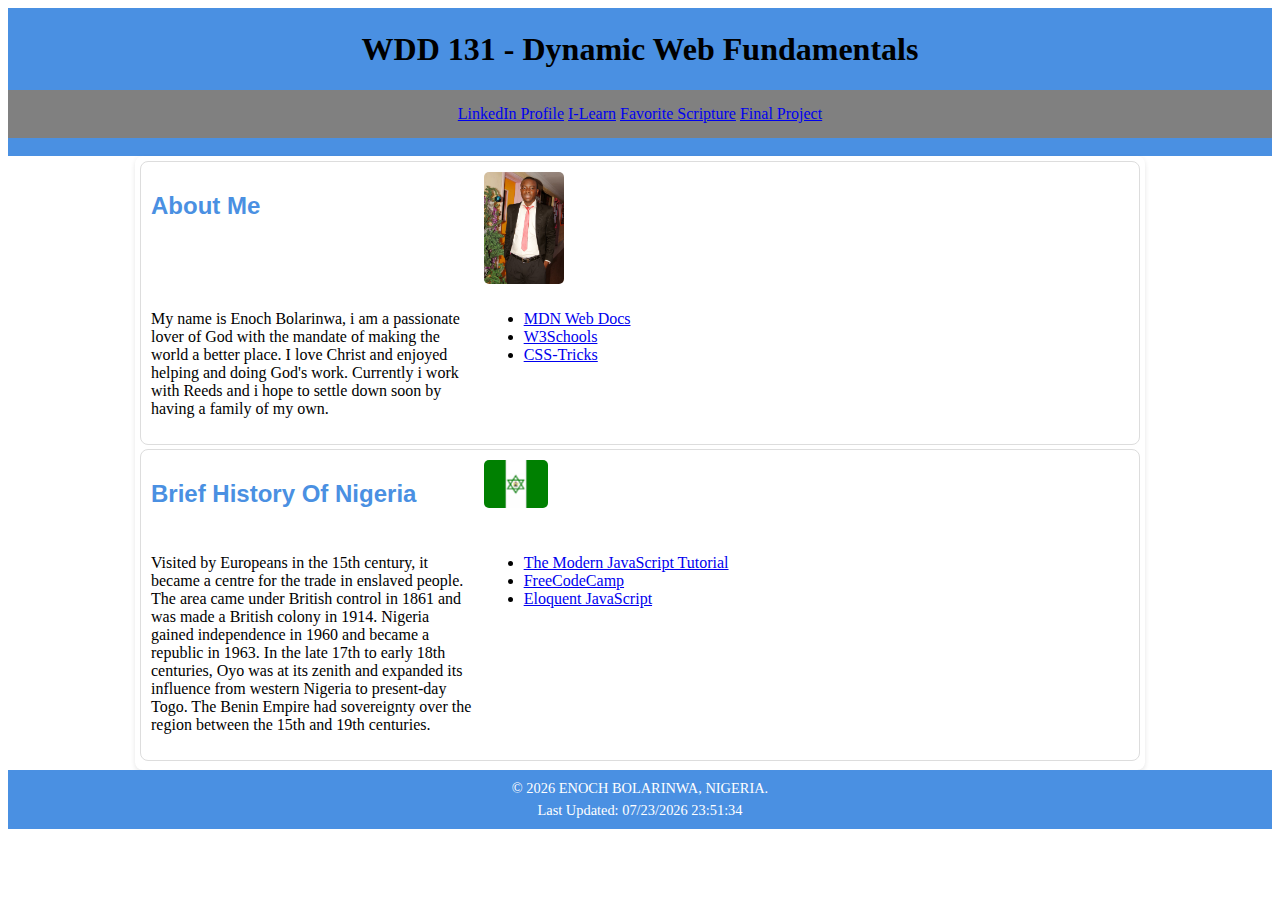
<file: index.html>
<!DOCTYPE html>
<html lang="en">
<head>
    <meta charset="UTF-8">
    <meta name="viewport" content="width=device-width, initial-scale=1.0">
    <meta name="description" content="WDD 131 - Dynamic Web Fundamentals - Enoch Bolarinwa. Explore topics related to dynamic web design and development.">
    <meta name="author" content="Enoch Bolarinwa">
    <title>WDD 131 - Dynamic Web Fundamentals - Enoch</title>
    <link href=styles/base.css rel=stylesheet>
       <!-- Google Fonts -->
<link href="https://fonts.googleapis.com/css2?family=Roboto:wght@400;700&display=swap" rel="stylesheet">
  
<script src="scripts/getdates.js" defer></script>

</head>
<body>
    <header>
        <h1>WDD 131 - Dynamic Web Fundamentals</h1>
        <nav>
            <ul>
                <a href="[Your LinkedIn Profile Link]" target="_blank">LinkedIn Profile</a>
                <a href="https://byui.instructure.com/" target="_blank">I-Learn</a>
                <a href="https://www.churchofjesuschrist.org/study/scriptures/bofm/1-ne/3?lang=eng&id=p7#p7" target="_blank">Favorite Scripture</a>
                <a href="#" target="_blank">Final Project</a>
            </ul>
        </nav>
    </header>
    <main>
        <section class="card">
            <h2>About Me</h2>
            <img src="images/enochpic.jpg" alt="enoch pic" style="width:80%; max-width:80px;">
            <p>My name is Enoch Bolarinwa, i am a passionate lover of God with the mandate of making the world a better place. I love Christ and enjoyed helping and doing God's work. Currently i work with Reeds and i hope to settle down soon by having a family of my own.</p>
            <ul>
                <li><a href="https://developer.mozilla.org/en-US/docs/Learn" target="_blank">MDN Web Docs</a></li>
                <li><a href="https://www.w3schools.com/" target="_blank">W3Schools</a></li>
                <li><a href="https://css-tricks.com/" target="_blank">CSS-Tricks</a></li>
            </ul>
        </section>
        <section class="card">
            <h2>Brief History Of Nigeria</h2>
            <img src="images/nigeriaflag.png" alt="official flag of Nigeria">
            <p>Visited by Europeans in the 15th century, it became a centre for the trade in enslaved people.
                The area came under British control in 1861 and was made a British colony in 1914.
                Nigeria gained independence in 1960 and became a republic in 1963.
                In the late 17th to early 18th centuries, Oyo was at its zenith and expanded its influence from western Nigeria to present-day Togo.
                The Benin Empire had sovereignty over the region between the 15th and 19th centuries.</p>
            <ul>
                <li><a href="https://javascript.info/" target="_blank">The Modern JavaScript Tutorial</a></li>
                <li><a href="https://www.freecodecamp.org/" target="_blank">FreeCodeCamp</a></li>
                <li><a href="https://eloquentjavascript.net/" target="_blank">Eloquent JavaScript</a></li>
            </ul>
        </section>
    </main>
    <footer>
        <p>&copy; <span id="currentYear"></span> ENOCH BOLARINWA, NIGERIA.</p>
        <p id="lastModified"></p>
    </footer>
    <script>
        // Populate current year dynamically
        document.getElementById('currentYear').textContent = new Date().getFullYear();

        // Populate last modified date dynamically
        document.getElementById('lastModified').textContent = "Last Updated: " + document.lastModified;
    </script>
</body>
</html>
</file>
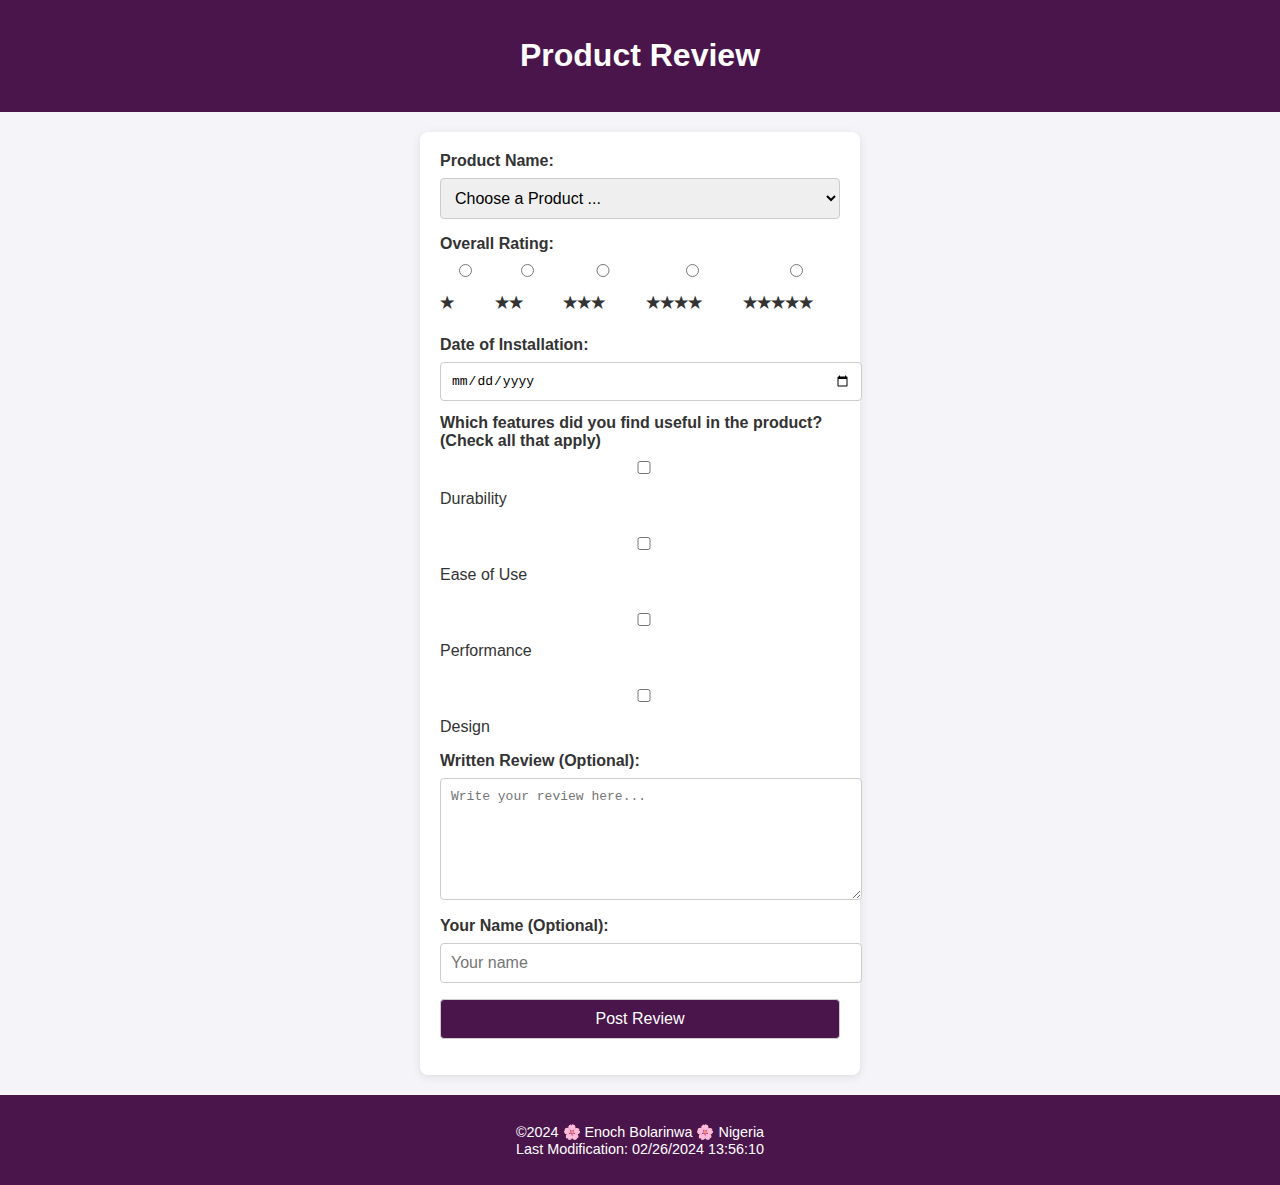
<file: form.html>
<!DOCTYPE html>
<html lang="en">
<head>
    <meta charset="UTF-8">
    <meta name="viewport" content="width=device-width, initial-scale=1.0">
    <meta name="description" content="This is a product review form to be used by consumer in form of survey so as to determine customer satisfaction.">
    <meta name="author" content="Enoch Bolarinwa">
    <title>Product Review Form</title>
    <link rel="stylesheet" href="styles/form.css">
    <script src="scripts/form.js" defer></script>
    <script>
        document.addEventListener("DOMContentLoaded", () => {
            const products = [
                { id: "fc-1888", name: "flux capacitor", averagerating: 4.5 },
                { id: "fc-2050", name: "power laces", averagerating: 4.7 },
                { id: "fs-1987", name: "time circuits", averagerating: 3.5 },
                { id: "ac-2000", name: "low voltage reactor", averagerating: 3.9 },
                { id: "jj-1969", name: "warp equalizer", averagerating: 5.0 },
            ];

            const productSelect = document.getElementById("productName");

            products.forEach(product => {
                const option = document.createElement("option");
                option.value = product.id;
                option.textContent = product.name;
                productSelect.appendChild(option);
            });
        });
    </script>
</head>
<body>
    <header>
        <h1>Product Review</h1>
    </header>
    <main>
        <form method="get" action="review.html">
            <label for="productName">Product Name:</label>
            <select id="productName" name="productName" required>
                <option value="" disabled selected>Choose a Product ...</option>
                <!-- Options will be populated dynamically by JavaScript -->
            </select>

            <label>Overall Rating:</label>
            <div class="rating">
                <label><input type="radio" name="rating" value="1" required> ★</label>
                <label><input type="radio" name="rating" value="2"> ★★</label>
                <label><input type="radio" name="rating" value="3"> ★★★</label>
                <label><input type="radio" name="rating" value="4"> ★★★★</label>
                <label><input type="radio" name="rating" value="5"> ★★★★★</label>
            </div>

            <label for="installationDate">Date of Installation:</label>
            <input type="date" id="installationDate" name="installationDate" required>

            <label>Which features did you find useful in the product? (Check all that apply)</label>
            <div class="checkbox-group">
                <label><input type="checkbox" name="features" value="Durability"> Durability</label><br>
                <label><input type="checkbox" name="features" value="Ease of Use"> Ease of Use</label><br>
                <label><input type="checkbox" name="features" value="Performance"> Performance</label><br>
                <label><input type="checkbox" name="features" value="Design"> Design</label>
            </div>

            <label for="review">Written Review (Optional):</label>
            <textarea id="review" name="review" placeholder="Write your review here..."></textarea>

            <label for="name">Your Name (Optional):</label>
            <input type="text" id="name" name="name" placeholder="Your name">

            <button type="submit">Post Review</button>
        </form>
    </main>
    <footer>
        <p>&copy;2024 🌸 Enoch Bolarinwa 🌸 Nigeria<br>
        Last Modification: 02/26/2024 13:56:10</p>
    </footer>
</body>
</html>
</file>
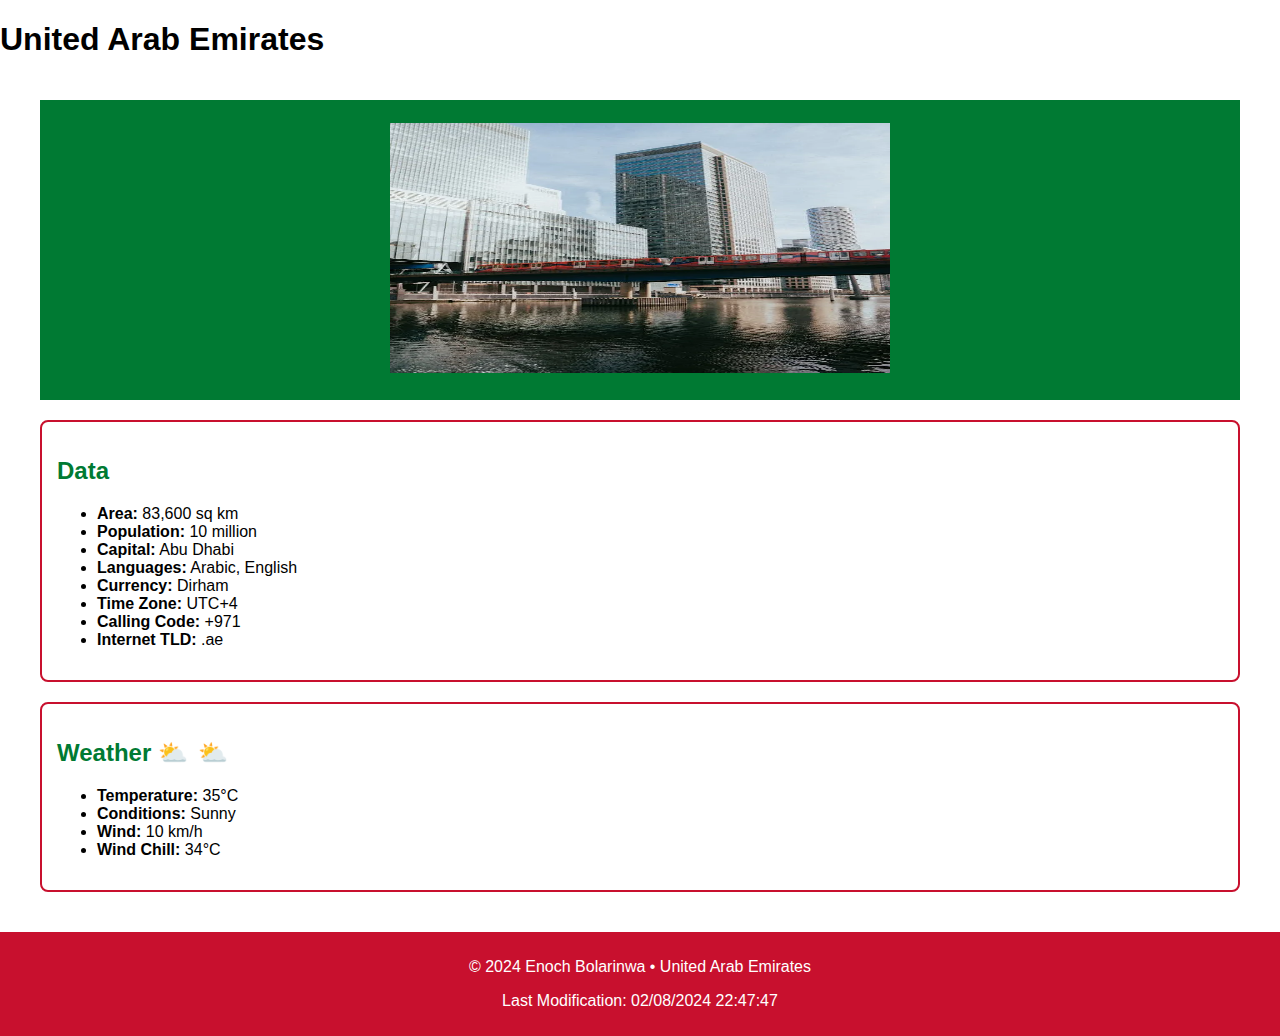
<file: place.html>
<!DOCTYPE html>
<html lang="en">
<head>
    <meta charset="UTF-8">
    <meta name="viewport" content="width=device-width, initial-scale=1.0">
    <title>U.A.E Information</title>
    <link rel="stylesheet" href="styles/place.css">
    <script src="scripts/place.js" defer></script>
</head>
<body>
    <header>
        <h1>United Arab Emirates</h1>
    </header>
    
    <main>
        <!-- Hero Section -->
        <div class="hero">
            <picture>
                <source srcset="images/place_image.webp" width="500" height="250">
                <source srcset="images/place_image1.webp" width="1000" height="500">
                <img src="images/placeimage.webp" width="1000" height="500">
            </picture>
        </div>

        <!-- Data Section -->
        <section class="data">
            <h2>Data</h2>
            <ul>
                <li><strong>Area:</strong> 83,600 sq km</li>
                <li><strong>Population:</strong> 10 million</li>
                <li><strong>Capital:</strong> Abu Dhabi</li>
                <li><strong>Languages:</strong> Arabic, English</li>
                <li><strong>Currency:</strong> Dirham</li>
                <li><strong>Time Zone:</strong> UTC+4</li>
                <li><strong>Calling Code:</strong> +971</li>
                <li><strong>Internet TLD:</strong> .ae</li>
            </ul>
        </section>

        <!-- Weather Section -->
        <section class="weather">
            <h2>Weather <span class="weather-icon">⛅</span></h2>
            <ul>
                <li><strong>Temperature:</strong> 35°C</li>
                <li><strong>Conditions:</strong> Sunny </li>
                <li><strong>Wind:</strong> 10 km/h</li>
                <li><strong>Wind Chill:</strong> 34°C</li>
            </ul>
        </section>
    </main>
    
    <!-- Footer -->
    <footer>
        <p>&copy; 2024 Enoch Bolarinwa • United Arab Emirates</p>
        <p>Last Modification: 02/08/2024 22:47:47</p>
    </footer>
    <script>
        // Populate current year dynamically
        document.getElementById('currentYear').textContent = new Date().getFullYear();

        // Populate last modified date dynamically
        document.getElementById('lastModified').textContent = "Last Updated: " + document.lastModified;
    </script>
</body>
</html>
</file>
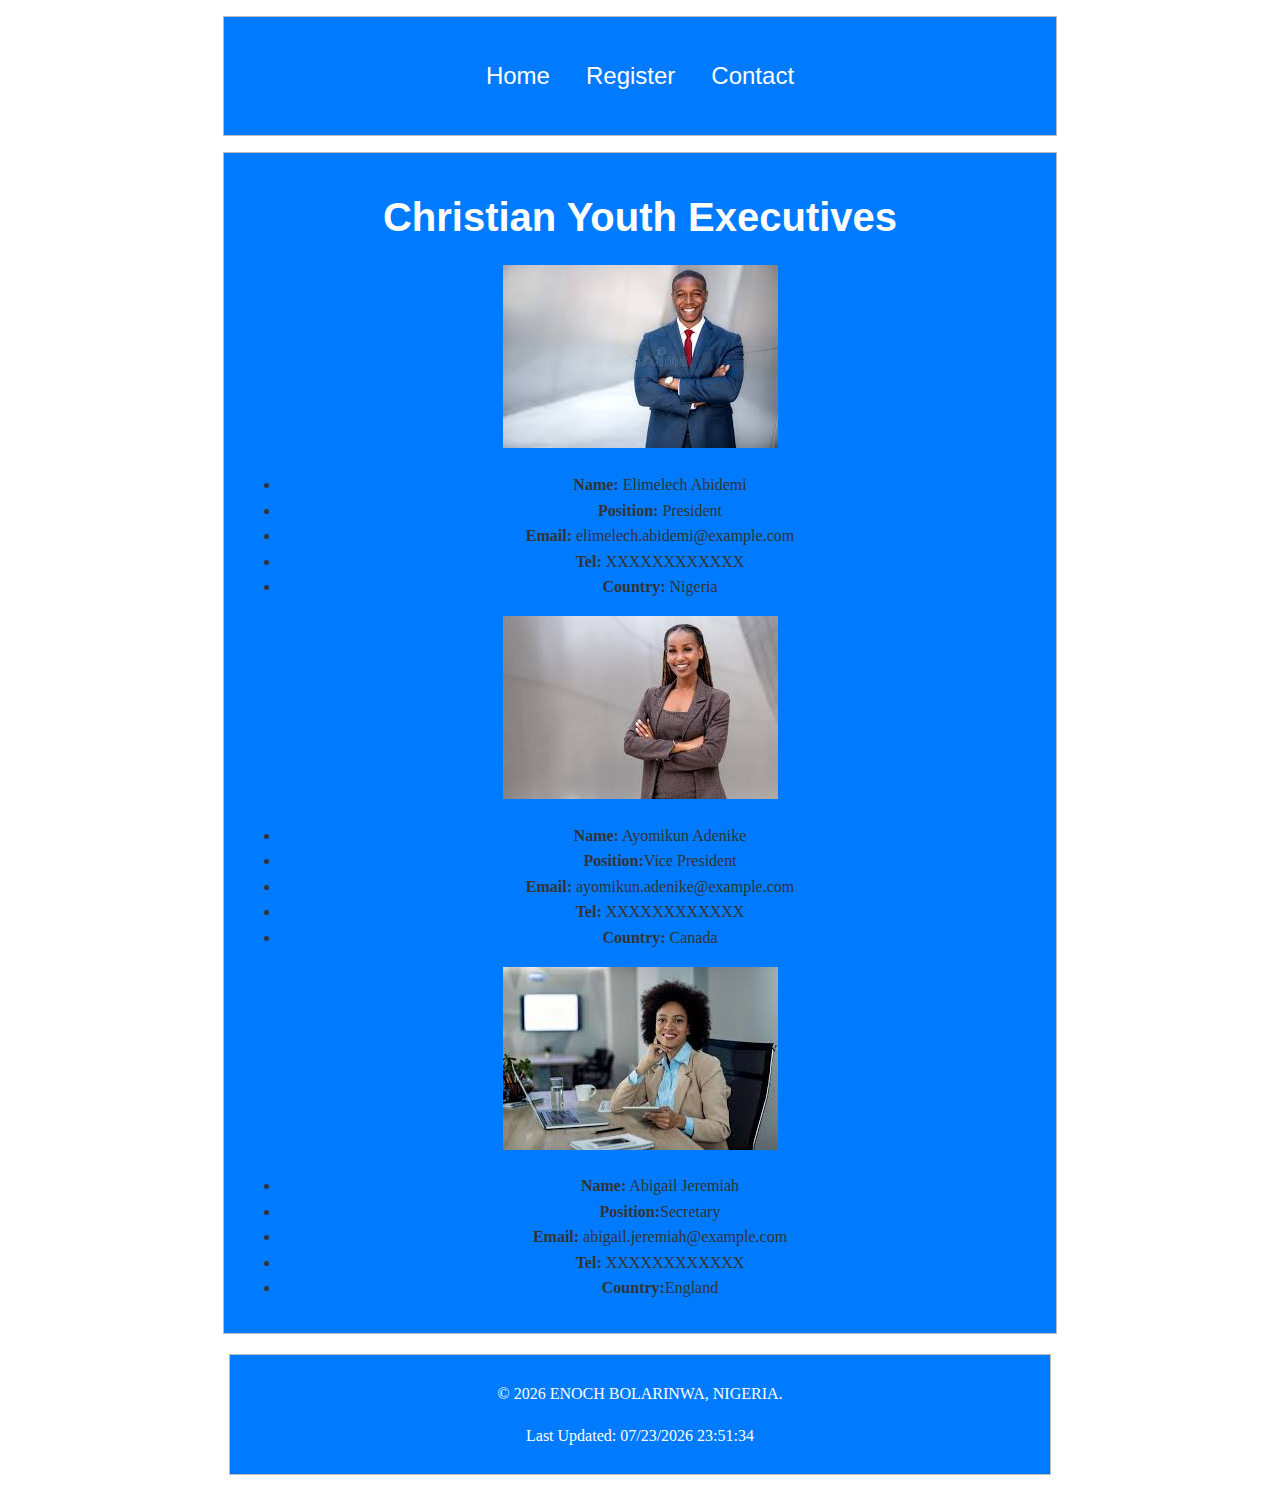
<file: project/contact.html>
<!DOCTYPE html>
<html lang="en">
<head>
    <meta charset="UTF-8">
    <meta name="viewport" content="width=device-width, initial-scale=1.0">
    <title>Contact Executives</title>
    <link rel="stylesheet" href="styles/base.css">
</head>
<body>
    <!-- Navigation -->
    <header>
        <nav>
            <ul>
                <li><a href="index.html">Home</a></li>
                <li><a href="register.html">Register</a></li>
                <li><a href="contact.html">Contact</a></li>
            </ul>
        </nav>
    </header>

    <!-- Main Content -->
    <main>
        <!-- Data Section -->
        <section class="data">
            <h1>Christian Youth Executives</h1>
            <img src="images/cyc8.jpg" alt="Youth President" loading="lazy">
        
            <ul>
                <li><strong>Name:</strong> Elimelech Abidemi</li>
                <li><strong>Position:</strong> President</li>
                <li><strong>Email:</strong> elimelech.abidemi@example.com</li>
                <li><strong>Tel:</strong> XXXXXXXXXXXX</li>
                <li><strong>Country:</strong> Nigeria</li>
                
            </ul>
            
            <img src="images/cyc9.jpg" alt="Youth President" loading="lazy">
        
            <ul>
                <li><strong>Name:</strong> Ayomikun Adenike</li>
                <li><strong>Position:</strong>Vice President</li>
                <li><strong>Email:</strong> ayomikun.adenike@example.com</li>
                <li><strong>Tel:</strong> XXXXXXXXXXXX</li>
                <li><strong>Country:</strong> Canada</li>
                
            </ul>

            <img src="images/cyc10.jpg" alt="Youth President" loading="lazy">
        
            <ul>
                <li><strong>Name:</strong> Abigail Jeremiah</li>
                <li><strong>Position:</strong>Secretary</li>
                <li><strong>Email:</strong> abigail.jeremiah@example.com</li>
                <li><strong>Tel:</strong> XXXXXXXXXXXX</li>
                <li><strong>Country:</strong>England</li>
                
            </ul>
        </section>

    
        
    </main>

    <footer>
        <p>&copy; <span id="currentYear"></span> ENOCH BOLARINWA, NIGERIA.</p>
        <p id="lastModified"></p>
    </footer>
    <script>
        // Populate current year dynamically
        document.getElementById('currentYear').textContent = new Date().getFullYear();

        // Populate last modified date dynamically
        document.getElementById('lastModified').textContent = "Last Updated: " + document.lastModified;
    </script>
</body>
</html>
</file>
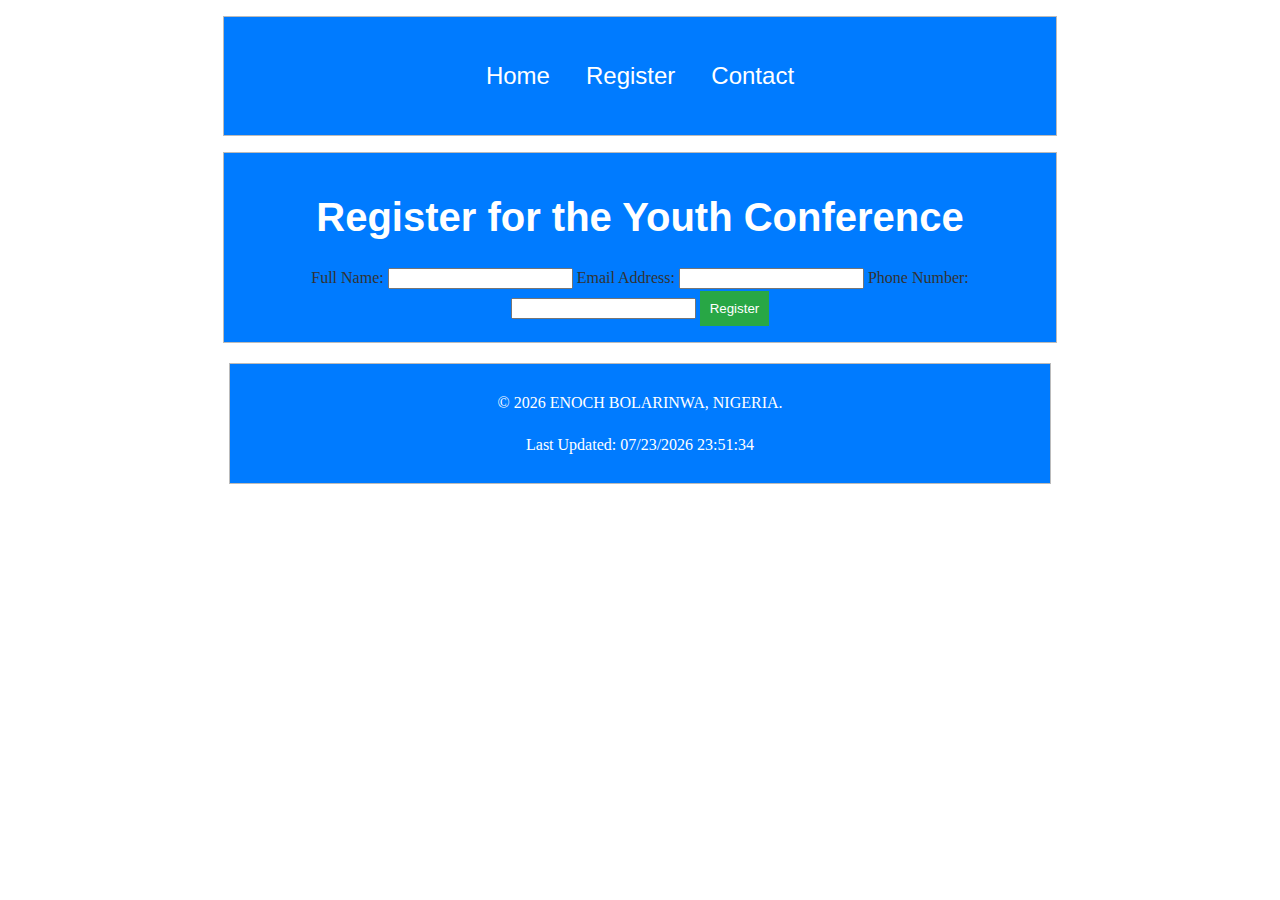
<file: project/register.html>
<!DOCTYPE html>
<html lang="en">
<head>
    <meta charset="UTF-8">
    <meta name="viewport" content="width=device-width, initial-scale=1.0">
    <title>Register for Youth Conference</title>
    <link rel="stylesheet" href="styles/base.css">
</head>
<body>
   
    <header>
        <nav>
            <ul>
                <li><a href="index.html">Home</a></li>
                <li><a href="register.html">Register</a></li>
                <li><a href="contact.html">Contact</a></li>
            </ul>
        </nav>
    </header>


    <main>
        <h1>Register for the Youth Conference</h1>
        <form id="registrationForm">
            <label for="name">Full Name:</label>
            <input type="text" id="name" required>

            <label for="email">Email Address:</label>
            <input type="email" id="email" required>

            <label for="phone">Phone Number:</label>
            <input type="tel" id="phone" required>

            <button type="submit">Register</button>
        </form>
        <p id="confirmationMessage" style="display:none; color:green;"></p>
    </main>

   
    <footer>
        <p>&copy; <span id="currentYear"></span> ENOCH BOLARINWA, NIGERIA.</p>
        <p id="lastModified"></p>
    </footer>
    <script>
        // Populate current year dynamically
        document.getElementById('currentYear').textContent = new Date().getFullYear();

        // Populate last modified date dynamically
        document.getElementById('lastModified').textContent = "Last Updated: " + document.lastModified;
    </script>
</body>
</html>
</file>
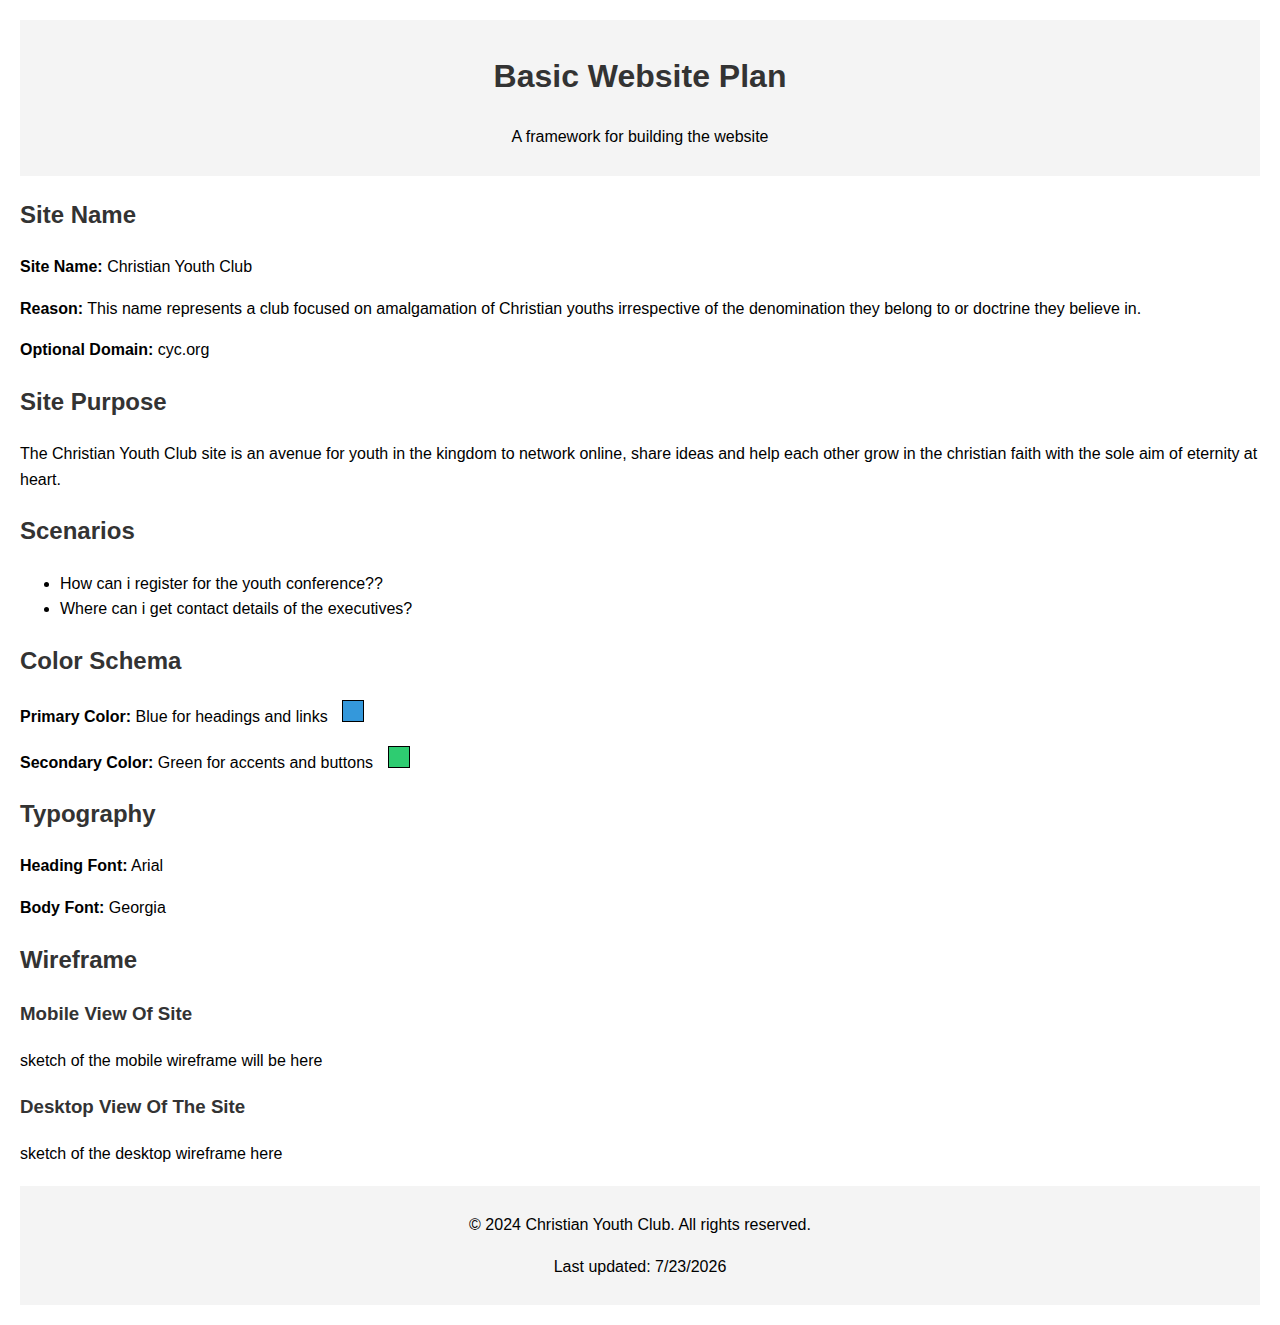
<file: project/siteplan.html>
<!DOCTYPE html>
<html lang="en">
<head>
    <meta charset="UTF-8">
    <meta name="viewport" content="width=device-width, initial-scale=1.0">
    <title>Basic Website Plan</title>
    <style>
        body {
            font-family: Arial, sans-serif;
            line-height: 1.6;
            margin: 20px;
        }
        header, footer {
            background-color: #f4f4f4;
            padding: 10px;
            text-align: center;
        }
        main {
            margin: 20px 0;
        }
        section {
            margin-bottom: 20px;
        }
        h1, h2, h3 {
            color: #333;
        }
        .color-example {
            display: inline-block;
            width: 20px;
            height: 20px;
            margin-left: 10px;
            border: 1px solid #000;
        }
        #primary-color {
            background-color: #3498db;
        }
        #secondary-color {
            background-color: #2ecc71;
        }
    </style>
</head>
<body>
    <header>
        <h1>Basic Website Plan</h1>
        <p>A framework for building the website</p>
    </header>
    
    <main>
        <section>
            <h2>Site Name</h2>
            <p><strong>Site Name:</strong> Christian Youth Club</p>
            <p><strong>Reason:</strong> This name represents a club focused on amalgamation of Christian youths irrespective of the denomination they belong to or doctrine they believe in.</p>
            <p><strong>Optional Domain:</strong> cyc.org</p>
        </section>
        
        <section>
            <h2>Site Purpose</h2>
            <p>The Christian Youth Club site is an avenue for youth in the kingdom to network online, share ideas and help each other grow in the christian faith with the sole aim of eternity at heart.</p>
        </section>
        
        <section>
            <h2>Scenarios</h2>
            <ul>
                <li>How can i register for the youth conference??</li>
                <li>Where can i get contact details of the executives?</li>
            </ul>
        </section>
        
        <section>
            <h2>Color Schema</h2>
            <p>
                <strong>Primary Color:</strong> Blue for headings and links
                <span id="primary-color" class="color-example"></span>
            </p>
            <p>
                <strong>Secondary Color:</strong> Green for accents and buttons
                <span id="secondary-color" class="color-example"></span>
            </p>
        </section>
        
        <section>
            <h2>Typography</h2>
            <p><strong>Heading Font:</strong> Arial</p>
            <p><strong>Body Font:</strong> Georgia</p>
        </section>
        
        <section>
            <h2>Wireframe</h2>
            <h3>Mobile View Of Site</h3>
            <p>sketch of the mobile wireframe will be here</p>
            <h3>Desktop View Of The Site</h3>
            <p>sketch of the desktop wireframe here</p>
        </section>
    </main>

    <footer>
        <p>&copy; 2024 Christian Youth Club. All rights reserved.</p>
        <p>Last updated: <script>document.write(new Date().toLocaleDateString());</script></p>
    </footer>
</body>
</html>
</file>
<file: styles/form.css>
body {
    font-family: Arial, sans-serif;
    margin: 0;
    padding: 0;
    background-color: #f4f4f9;
    color: #333;
}
header, footer {
    background-color: #4a154b;
    color: #fff;
    text-align: center;
    padding: 1em 0;
}
main {
    display: flex;
    justify-content: center;
    align-items: center;
    min-height: calc(100vh - 160px);
    padding: 20px;
}
form {
    background: #fff;
    padding: 20px;
    border-radius: 8px;
    box-shadow: 0 2px 10px rgba(0, 0, 0, 0.1);
    max-width: 400px;
    width: 100%;
}
label {
    display: block;
    margin-bottom: 0.5em;
    font-weight: bold;
}
select, input, textarea, button {
    width: 100%;
    padding: 10px;
    margin-bottom: 1em;
    border: 1px solid #ccc;
    border-radius: 4px;
    font-size: 1em;
}
textarea {
    height: 100px;
}
button {
    background-color: #4a154b;
    color: #fff;
    cursor: pointer;
}
button:hover {
    background-color: #6e1d6e;
}
.rating {
    display: flex;
    justify-content: space-between;
    margin-bottom: 1em;
}
.rating input {
    margin-right: 5px;
}
.checkbox-group {
    margin-bottom: 1em;
}
.checkbox-group label {
    font-weight: normal;
}
footer {
    font-size: 0.9em;
}
</file>
<file: styles/place.css>
:root {
    --main-bg-color: #ffffff;
    --heading-color: #007A33;
    --accent-color: #C8102E;
    --text-color: #000000;
    --border-color: #C8102E;
  }
  
  body {
    margin: 0;
    font-family: Arial, sans-serif;
    background-color: var(--main-bg-color);
    color: var(--text-color);
  }
  
  main {
    max-width: 1200px;
    margin: 0 auto;
    padding: 20px;
  }
  
  .hero {
    display: flex;
    justify-content: center;
    align-items: center;
    background-color: var(--heading-color);
    height: 300px;
    color: var(--main-bg-color);
  }
  
  .data, .weather {
    margin: 20px 0;
    padding: 15px;
    border: 2px solid var(--border-color);
    border-radius: 8px;
  }
  
  .data h2, .weather h2 {
    color: var(--heading-color);
  }
  
  .weather-icon::after {
    content: "⛅";
    font-size: 1.5rem;
    margin-left: 10px;
  }
  
  footer {
    text-align: center;
    padding: 10px;
    background-color: var(--accent-color);
    color: var(--main-bg-color);
  }
  
  @media (max-width: 768px) {
    .hero {
      height: 200px;
    }
  
    .data, .weather {
      font-size: 0.9rem;
    }
  }
</file>
<file: project/styles/base.css>
body {
    font-family: Georgia, serif;
    margin: 0;
    padding: 0;
    color: #333;
    line-height: 1.6;
}

header, main, footer {
    max-width: 800px;
    margin: 1rem auto;
    background: #007BFF;
    border: 1px solid #bbb;
    padding: 1rem;
    text-align: center;
}

header ul {
    font-size: 1.5rem;
    list-style: none;
    padding: 0;
}

header ul li {
    display: inline;
    margin: 0 15px;
}

header a {
    color: #fff;
    text-decoration: none;
    font-family: Arial, sans-serif;
}
@media screen and (min-width:640px){
h1, h2, h3 {
    font-size: 2.5rem;
    margin: 1rem;
    color: #fFF;
    font-family: Arial, sans-serif;
}
}

button {
    background-color: #28A745;
    color: #fff;
    border: none;
    padding: 10px;
    cursor: pointer;
}

button:hover {
    background-color: #218838;
}

img {
    max-width: 100%;
    height: auto;
}

footer {
    background: #007BFF;
    color: #fff;
    text-align: center;
    padding: 10px;
    margin-top: 20px;
}

@media (max-width: 500px) {
    header ul li {
        display: block;
        margin: 5px 0;
    }
}
</file>
